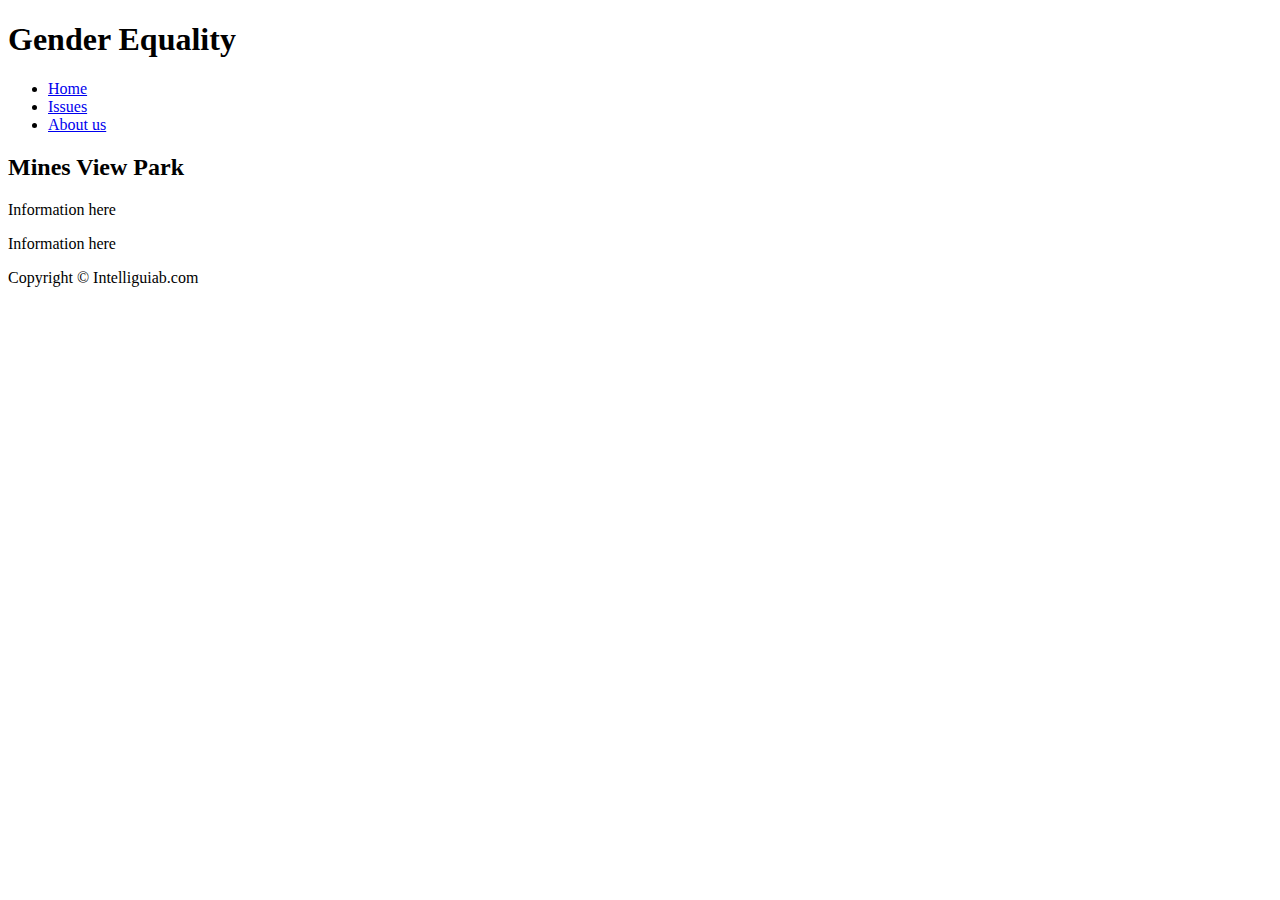
<file: 9346B-G3/9346B-G3-2/index.html>
<!DOCTYPE html>
<html>
	<head>
		<meta charset="utf-8">
		<title>Gender Equality</title>
	</head>
	<body>
		<header>
			<h1>Gender Equality</h1>
		</header>
		  
		<nav>
			<ul>
			    <li><a href="#">Home</a></li>
			    <li><a href="#">Issues</a></li>
			    <li><a href="#">About us</a></li>
			</ul>
		</nav>

		<article>
			<h2>Mines View Park</h2>
			<p>Information here</p>
			<p>Information here</p>
		</article>

		<footer>Copyright &copy; Intelliguiab.com</footer>
	</body>
</html>
</file>
